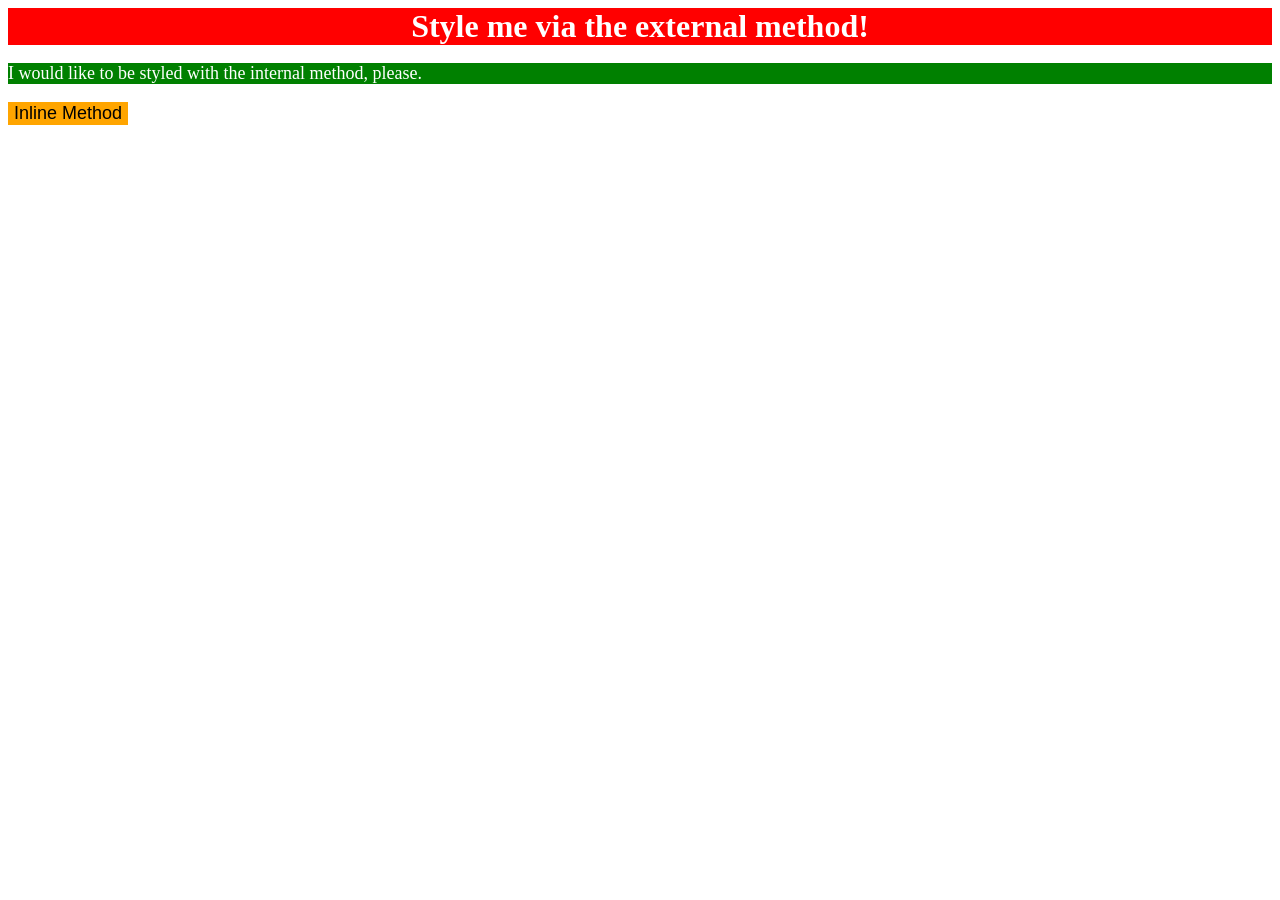
<file: foundations/01-css-methods/index.html>
<!DOCTYPE html>
<html lang="en">
  <head>
    <meta charset="UTF-8" />
    <meta http-equiv="X-UA-Compatible" content="IE=edge" />
    <meta name="viewport" content="width=device-width, initial-scale=1.0" />
    <title>Methods for Adding CSS</title>
    <link rel="stylesheet" href="./styles.css" />
    <style>
      p {
        background-color: green;
        color: white;
        font-size: 18px;
      }
    </style>
  </head>
  <body>
    <div>Style me via the external method!</div>
    <p>I would like to be styled with the internal method, please.</p>
    <button style="background-color: orange; font-size: 18px; border: none">
      Inline Method
    </button>
  </body>
</html>
</file>
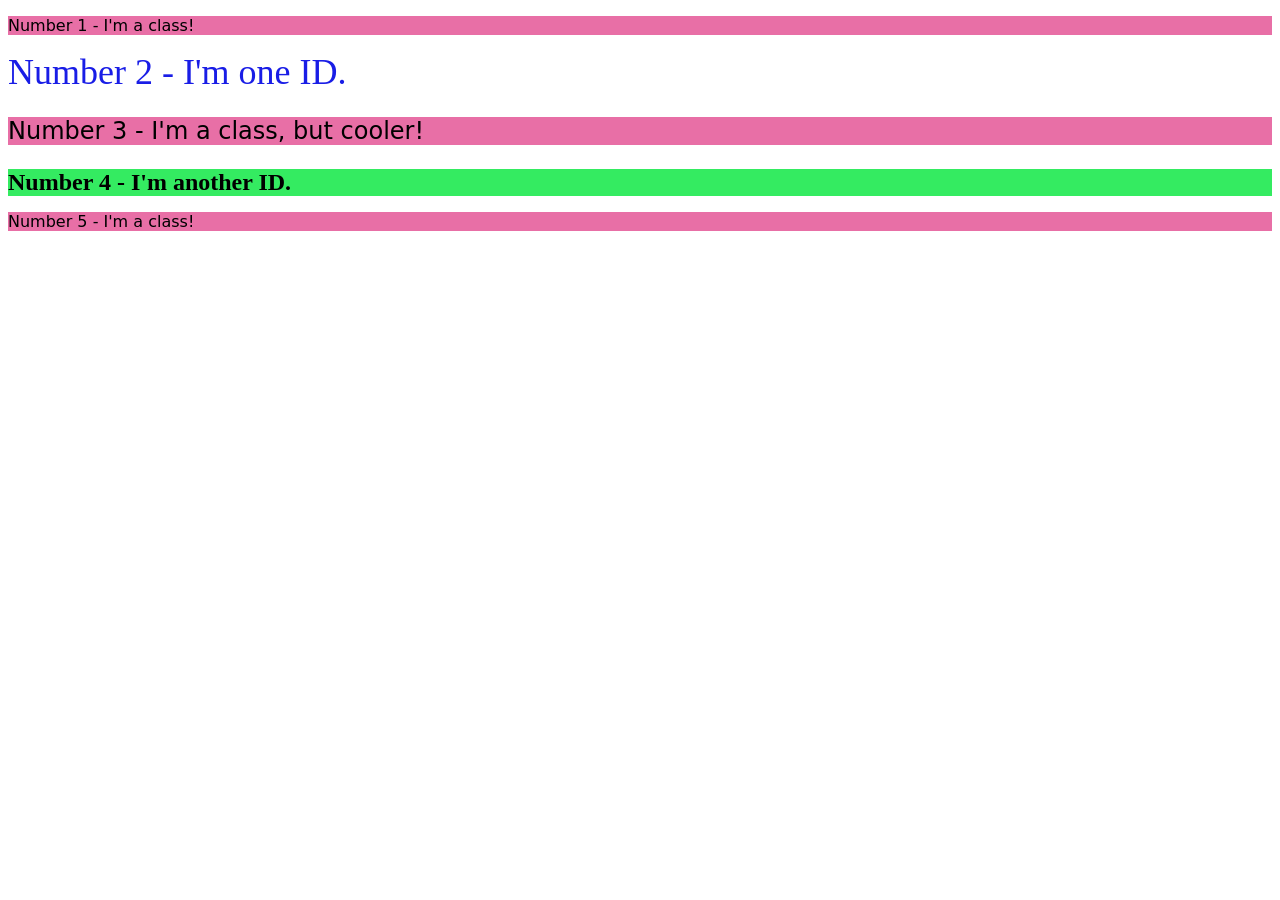
<file: foundations/02-class-id-selectors/index.html>
<!DOCTYPE html>
<html lang="en">
  <head>
    <meta charset="UTF-8" />
    <meta http-equiv="X-UA-Compatible" content="IE=edge" />
    <meta name="viewport" content="width=device-width, initial-scale=1.0" />
    <title>Class and ID Selectors</title>
    <link rel="stylesheet" href="style.css" />
  </head>
  <body>
    <p class="odd">Number 1 - I'm a class!</p>
    <div id="second">Number 2 - I'm one ID.</div>
    <p class="odd" id="third">Number 3 - I'm a class, but cooler!</p>
    <div id="fourth">Number 4 - I'm another ID.</div>
    <p class="odd">Number 5 - I'm a class!</p>
  </body>
</html>
</file>
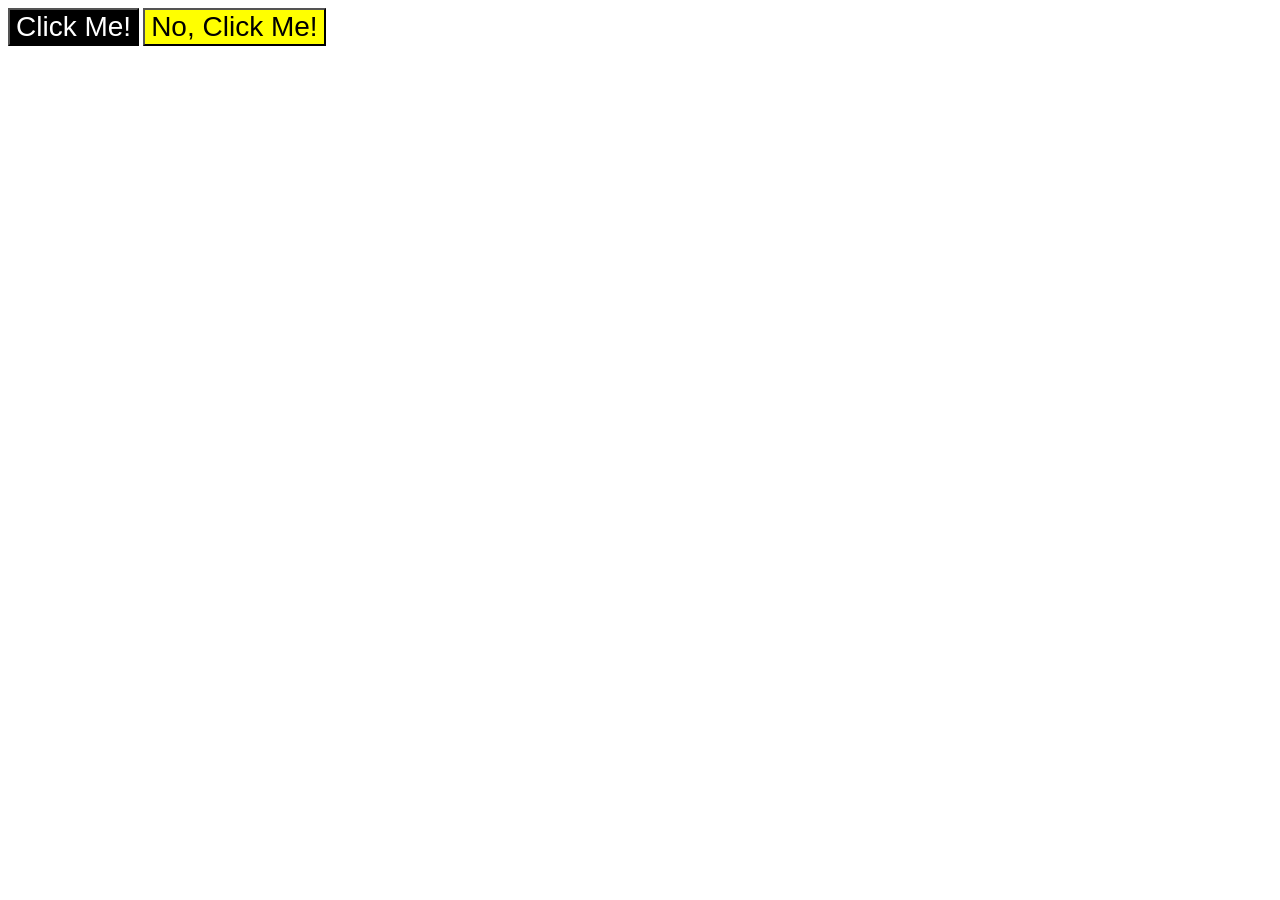
<file: foundations/03-grouping-selectors/index.html>
<!DOCTYPE html>
<html lang="en">
  <head>
    <meta charset="UTF-8" />
    <meta http-equiv="X-UA-Compatible" content="IE=edge" />
    <meta name="viewport" content="width=device-width, initial-scale=1.0" />
    <title>Grouping Selectors</title>
    <link rel="stylesheet" href="style.css" />
  </head>
  <body>
    <button class="first both">Click Me!</button>
    <button class="second both">No, Click Me!</button>
  </body>
</html>
</file>
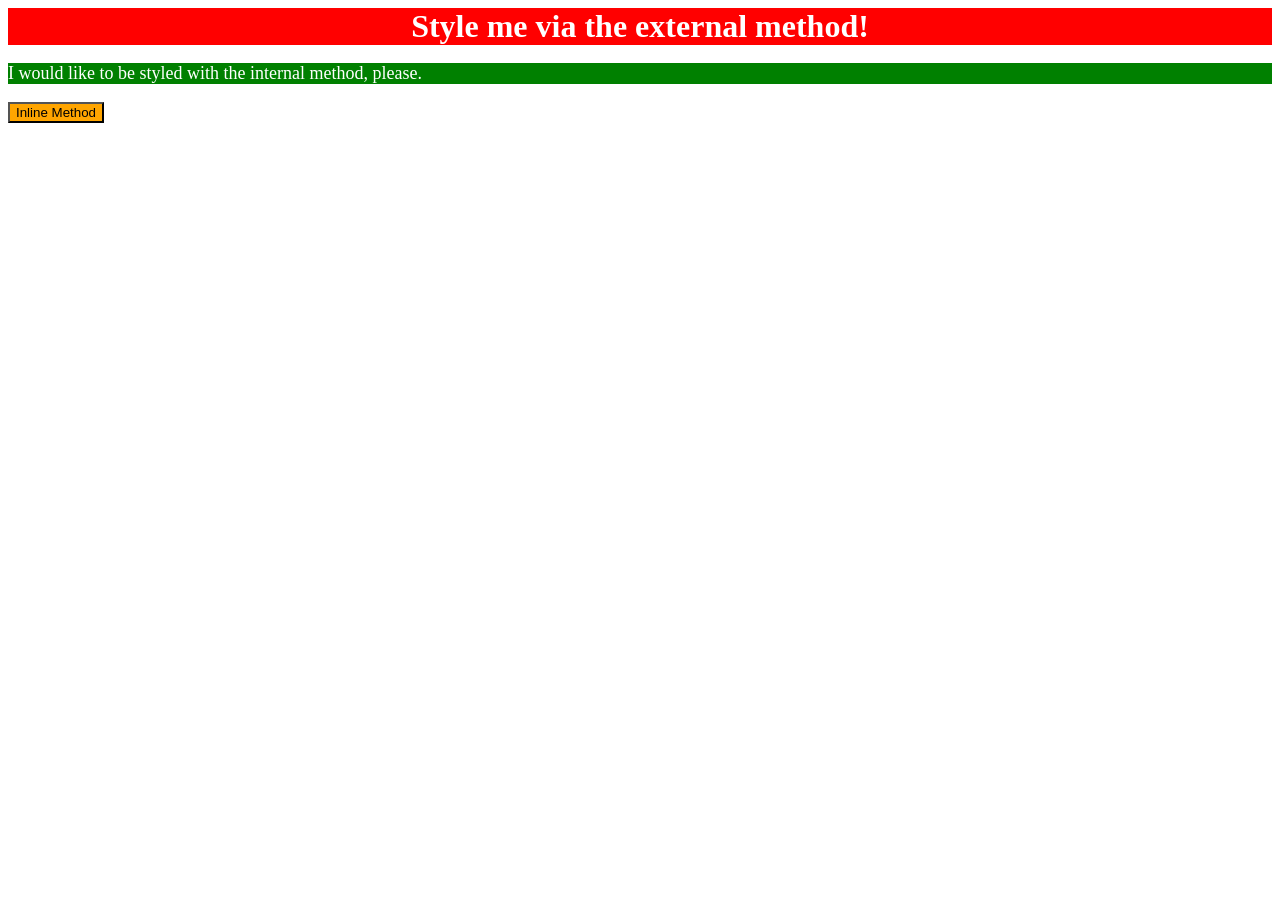
<file: foundations/intro-to-css/01-css-methods/index.html>
<!DOCTYPE html>
<html lang="en">
  <head>
    <meta charset="UTF-8" />
    <meta http-equiv="X-UA-Compatible" content="IE=edge" />
    <meta name="viewport" content="width=device-width, initial-scale=1.0" />
    <title>Methods for Adding CSS</title>
    <link rel="stylesheet" href="./styles.css" />
    <style>
      p {
        background-color: green;
        color: white;
        font-size: 18px;
      }
    </style>
  </head>
  <body>
    <div>Style me via the external method!</div>
    <p>I would like to be styled with the internal method, please.</p>
    <button style="background-color: orange; font: size 18px">
      Inline Method
    </button>
  </body>
</html>
</file>
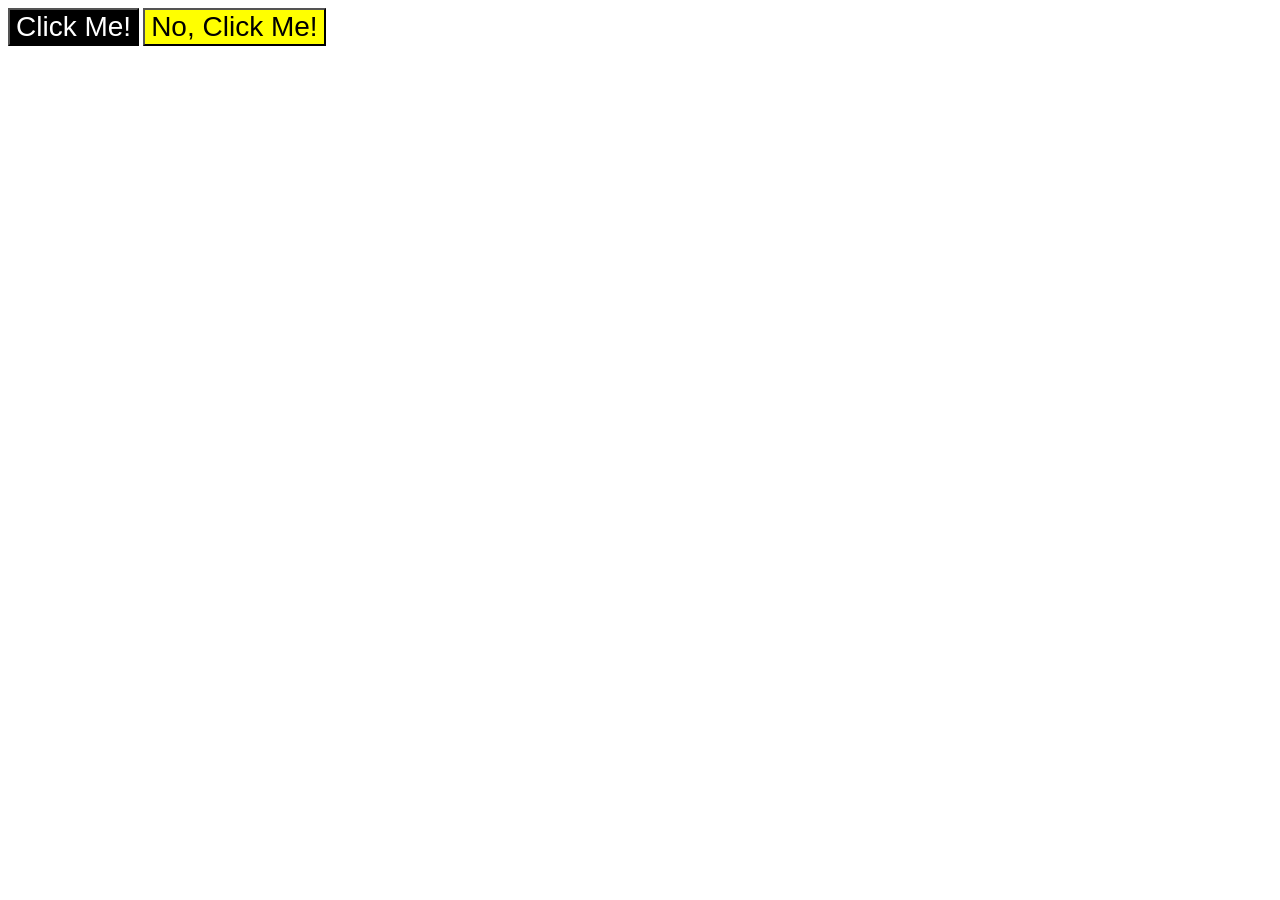
<file: foundations/intro-to-css/03-grouping-selectors/index.html>
<!DOCTYPE html>
<html lang="en">
  <head>
    <meta charset="UTF-8" />
    <meta http-equiv="X-UA-Compatible" content="IE=edge" />
    <meta name="viewport" content="width=device-width, initial-scale=1.0" />
    <title>Grouping Selectors</title>
    <link rel="stylesheet" href="style.css" />
  </head>
  <body>
    <button class="one">Click Me!</button>
    <button class="two">No, Click Me!</button>
  </body>
</html>
</file>
<file: foundations/01-css-methods/styles.css>
div {
  background-color: red;
  color: white;
  font-size: 32px;
  text-align: center;
  font-weight: 700;
}
</file>
<file: foundations/02-class-id-selectors/style.css>
.odd {
  background-color: #e86fa6;
  font-family: Verdana, "DejaVu Sans", sans-serif;
}

#second {
  color: #191de6;
  font-size: 36px;
}

#third {
  font-size: 24px;
}

#fourth {
  background-color: #34eb61;
  font-size: 24px;
  font-weight: 700;
}
</file>
<file: foundations/03-grouping-selectors/style.css>
.first {
  background-color: black;
  color: white;
}

.second {
  background-color: yellow;
}

.first,
.second {
  font-size: 28px;
  font-family: Helvetica, "Times New Roman", sans-serif;
}
</file>
<file: foundations/intro-to-css/01-css-methods/styles.css>
div {
  background-color: red;
  color: white;
  text-align: center;
  font-weight: bold;
  font-size: 32px;
}
</file>
<file: foundations/intro-to-css/03-grouping-selectors/style.css>
.one {
  background-color: black;
  color: white;
}

.two {
  background-color: yellow;
}

button {
  font-size: 28px;
  font-family: "Helvetica", "Times New Roman", "sans-serif";
}
</file>
